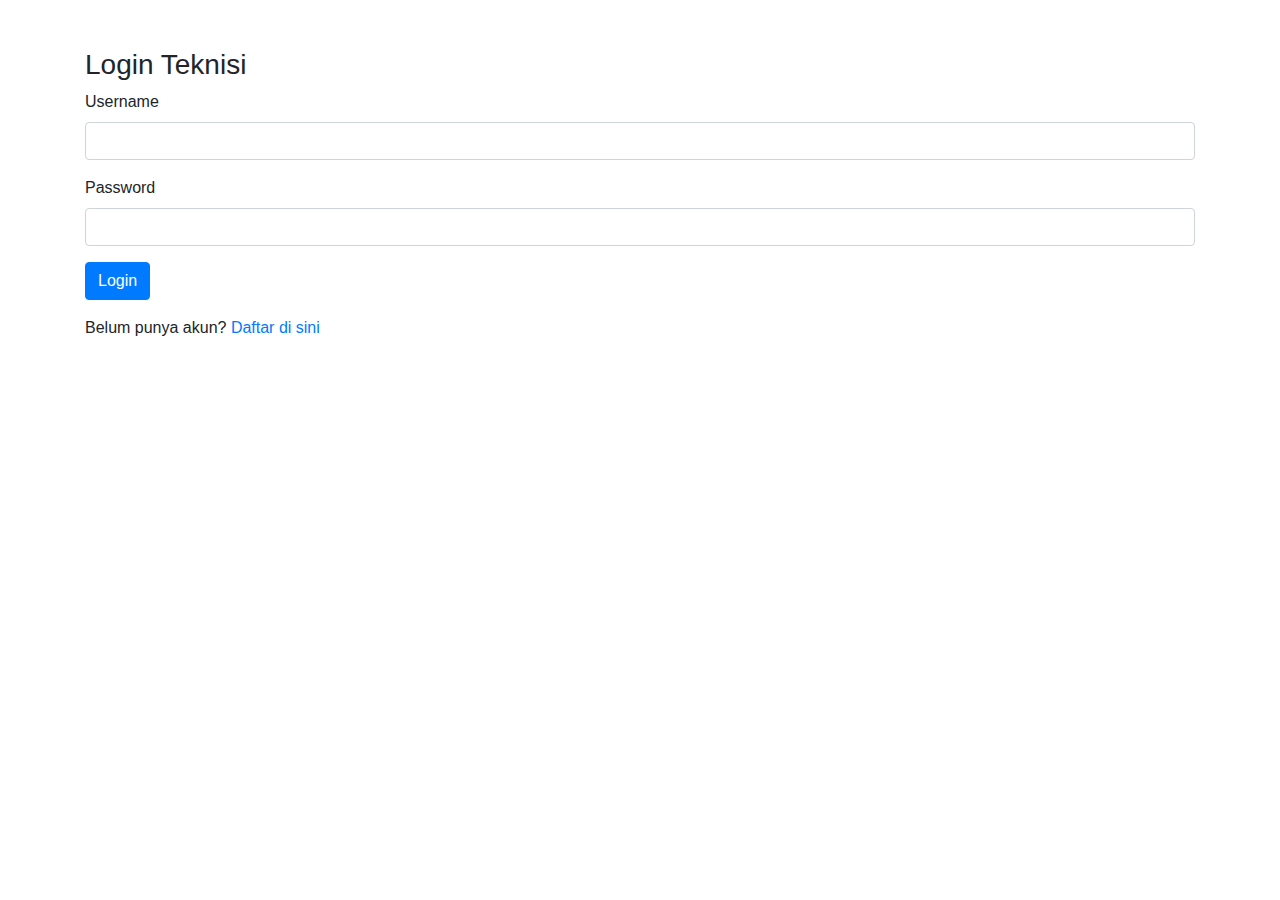
<file: Checklist_app/templates/login.html>
<!DOCTYPE html>
<html>
<head>
    <title>Login Teknisi</title>
    <link rel="stylesheet" href="https://stackpath.bootstrapcdn.com/bootstrap/4.5.2/css/bootstrap.min.css">
</head>
<body>
<div class="container mt-5">
    <h3>Login Teknisi</h3>
    <form method="post">
        <div class="form-group">
            <label>Username</label>
            <input type="text" class="form-control" name="username" required>
        </div>
        <div class="form-group">
            <label>Password</label>
            <input type="password" class="form-control" name="password" required>
        </div>
        <button type="submit" class="btn btn-primary">Login</button>
    </form>
    <p class="mt-3">Belum punya akun? <a href="/register">Daftar di sini</a></p>
</div>
</body>
</html>
</file>
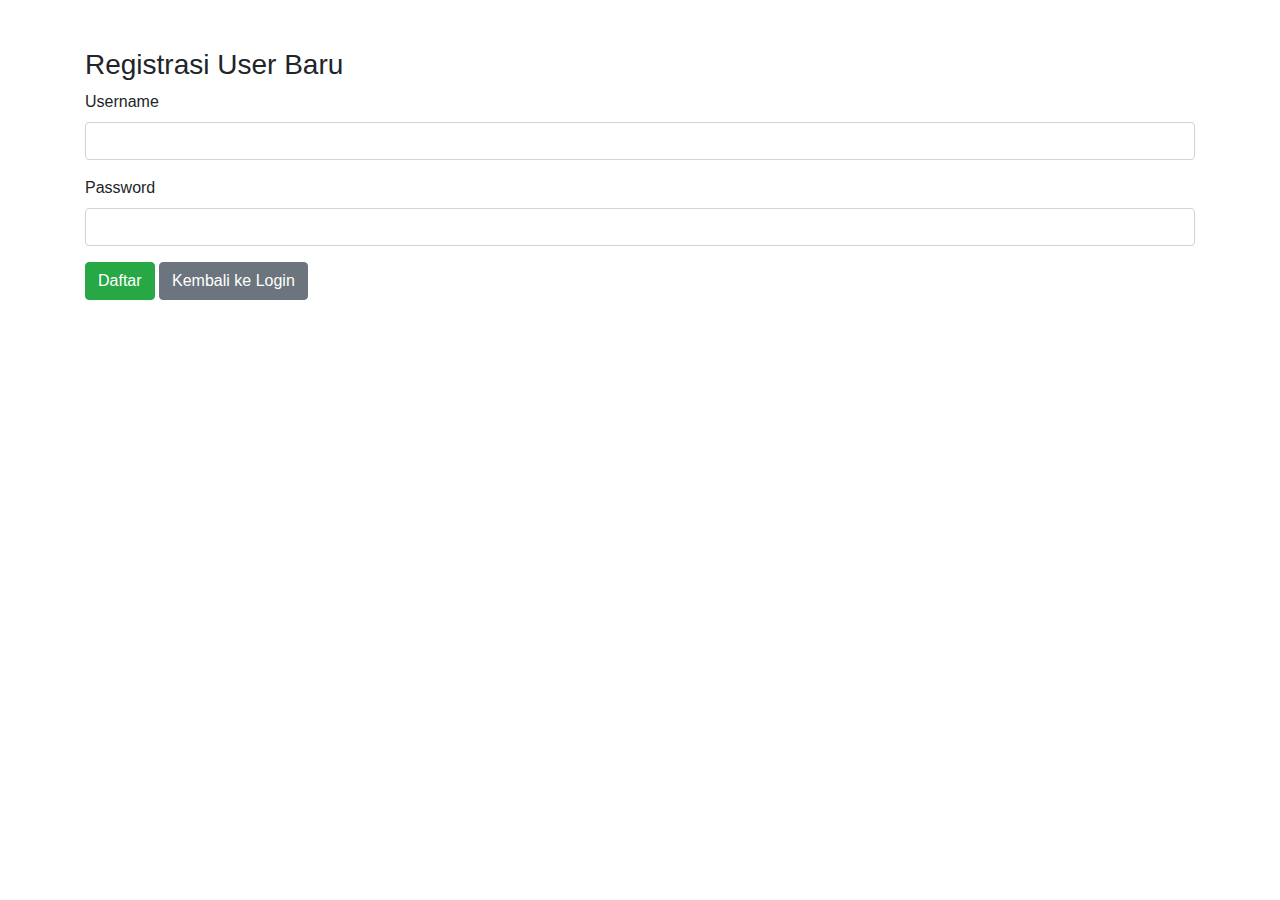
<file: Checklist_app/templates/register.html>
<!DOCTYPE html>
<html>
<head>
    <title>Registrasi</title>
    <link rel="stylesheet" href="https://stackpath.bootstrapcdn.com/bootstrap/4.5.2/css/bootstrap.min.css">
</head>
<body>
<div class="container mt-5">
    <h3>Registrasi User Baru</h3>
    <form method="post">
        <div class="form-group">
            <label>Username</label>
            <input type="text" class="form-control" name="username" required>
        </div>
        <div class="form-group">
            <label>Password</label>
            <input type="password" class="form-control" name="password" required>
        </div>
        <button type="submit" class="btn btn-success">Daftar</button>
        <a href="/login" class="btn btn-secondary">Kembali ke Login</a>
    </form>
</div>
</body>
</html>
</file>
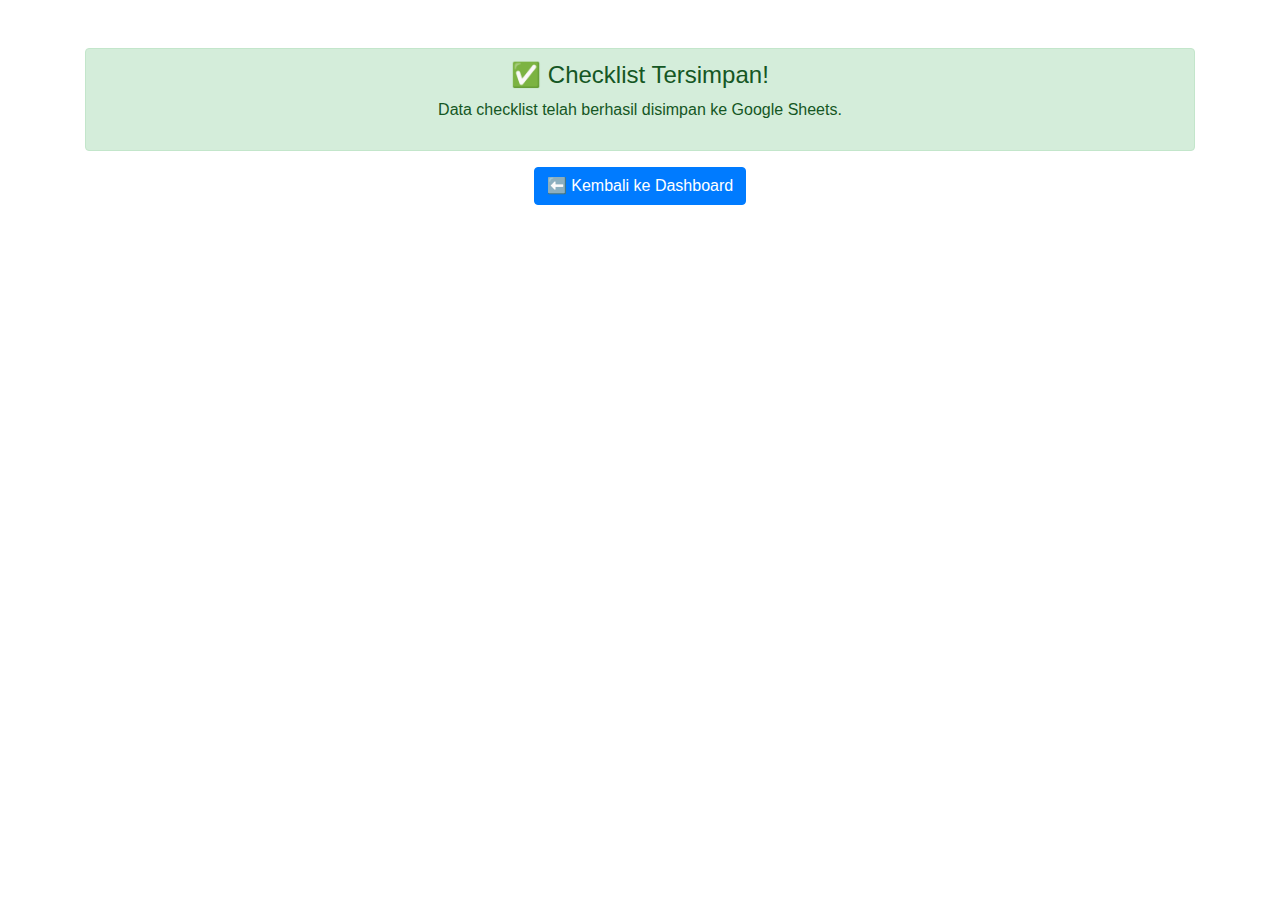
<file: Checklist_app/templates/success.html>
<!DOCTYPE html>
<html lang="id">
<head>
    <meta charset="UTF-8">
    <title>Checklist Tersimpan</title>
    <link rel="stylesheet" href="https://stackpath.bootstrapcdn.com/bootstrap/4.5.2/css/bootstrap.min.css">
</head>
<body>
<div class="container mt-5 text-center">
    <div class="alert alert-success">
        <h4 class="alert-heading">✅ Checklist Tersimpan!</h4>
        <p>Data checklist telah berhasil disimpan ke Google Sheets.</p>
    </div>
    <a href="/" class="btn btn-primary">⬅️ Kembali ke Dashboard</a>
</div>
</body>
</html>
</file>
